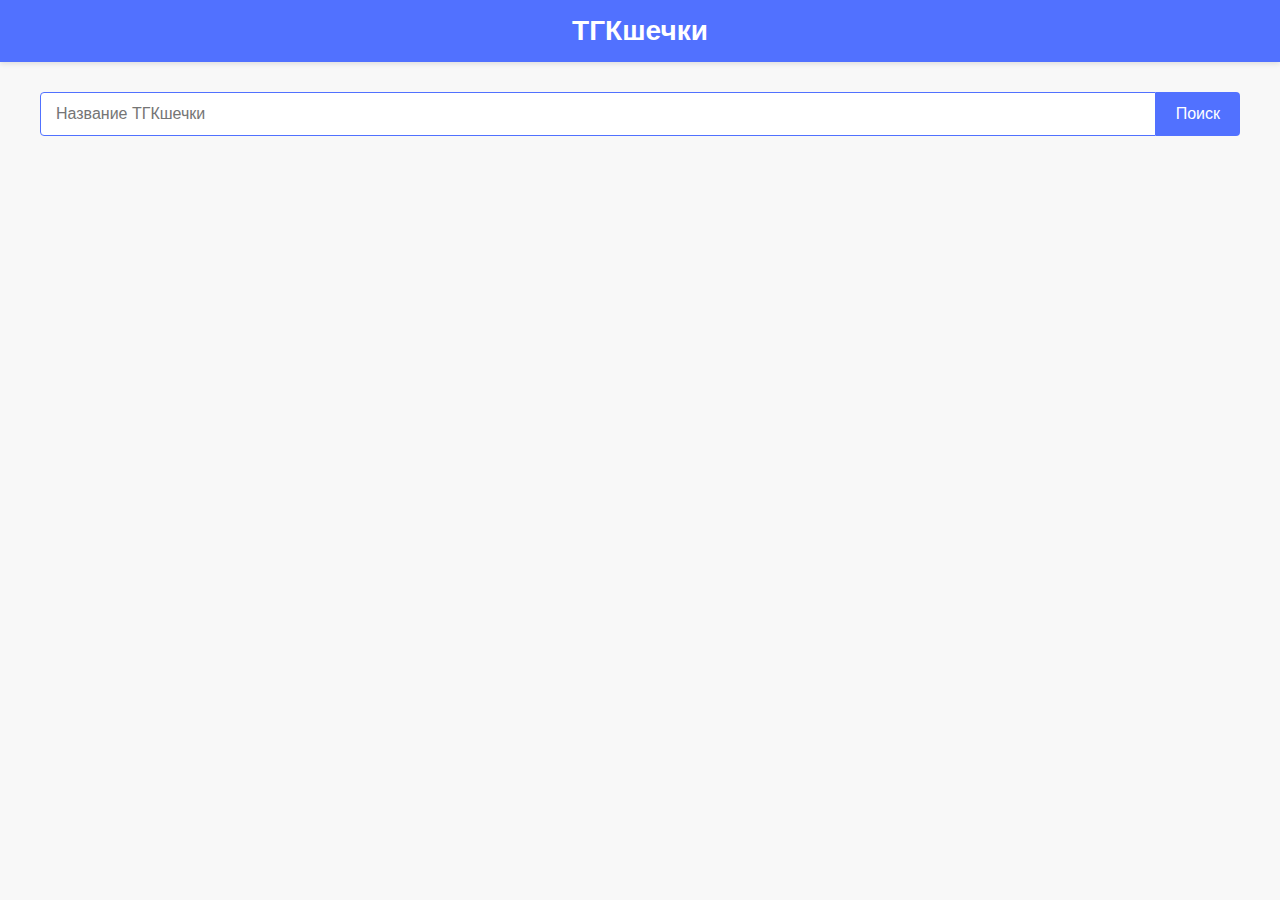
<file: index.html>
<!DOCTYPE html>
<html lang="ru">
<head>
    <meta charset="UTF-8">
    <meta name="viewport" content="width=device-width, initial-scale=1.0">
    <title>ТГКшечки</title>
    <link rel="stylesheet" href="style.css">
</head>
<body>
    <!-- Шапка -->
    <header class="header">
        <div class="header-content">
            <div class="logo">ТГКшечки</div>
        </div>
    </header>

    <!-- Поиск -->
    <div class="search-container">
        <input 
            type="text" 
            id="searchInput" 
            placeholder="Название ТГКшечки" 
            class="search-input"
        >
        <button id="searchButton" class="search-button">Поиск</button>
    </div>

    <!-- Галерея музеев -->
    <div class="museums-gallery" id="museumsContainer">
    </div>
    <script src="script.js"></script>
    
</body>
</html>
</file>
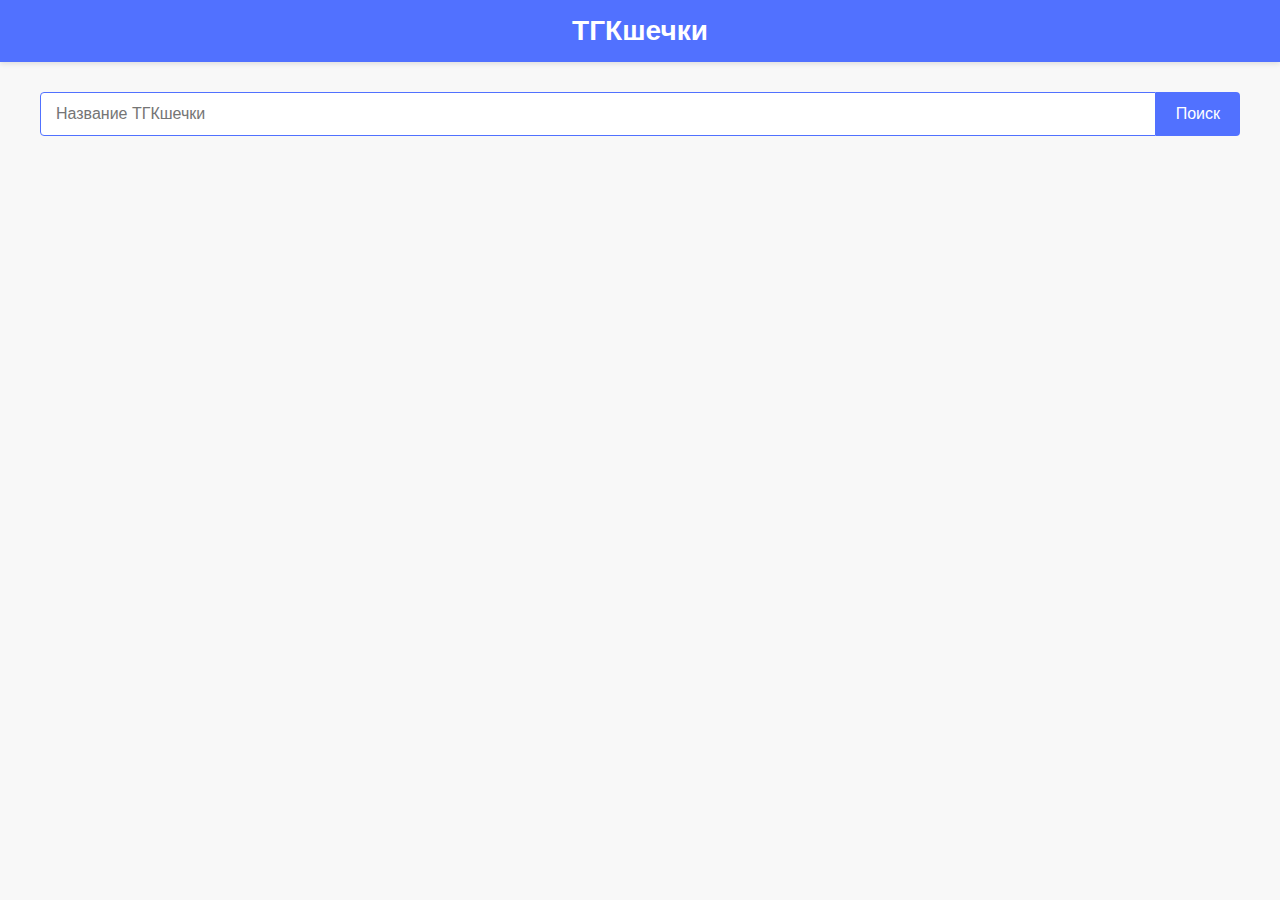
<file: museums.html>
<!DOCTYPE html>
<html lang="ru">
<head>
    <meta charset="UTF-8">
    <meta name="viewport" content="width=device-width, initial-scale=1.0">
    <title>ТГКшечки</title>
    <link rel="stylesheet" href="style.css">
</head>
<body>
    <!-- Шапка -->
    <header class="header">
        <div class="header-content">
            <div class="logo">ТГКшечки</div>
        </div>
    </header>

    <!-- Поиск -->
    <div class="search-container">
        <input 
            type="text" 
            id="searchInput" 
            placeholder="Название ТГКшечки" 
            class="search-input"
        >
        <button id="searchButton" class="search-button">Поиск</button>
    </div>

    <!-- Галерея музеев -->
    <div class="museums-gallery" id="museumsContainer">
    </div>
    <script src="script.js"></script>
    
</body>
</html>
</file>
<file: style.css>
/* Общие стили */
body {
    font-family: Arial, sans-serif;
    margin: 0;
    padding: 0;
    background-color: #f8f8f8;
}

/* Шапка */
.header {
    background-color: #5171ff;
    color: rgb(255, 255, 255);
    padding: 15px 0;
    box-shadow: 0 2px 5px rgba(0,0,0,0.1);
    text-align:center
}

.header-content {
    max-width: 1200px;
    margin: 0 auto;
    padding: 0 20px;
}

.logo {
    font-size: 28px;
    font-weight: bold;
    margin: 0;
}

.nav-links a {
    color: white;
    text-decoration: none;
    margin-left: 20px;
    font-size: 16px;
    -webkit-tap-highlight-color: transparent; /* Убирает подсветку на мобильных */
}

/* Поиск */
.search-container {
    max-width: 1200px;
    margin: 30px auto;
    padding: 0 20px;
    display: flex;
}

.search-input {
    flex-grow: 1;
    padding: 12px 15px;
    font-size: 16px;
    border: 1px solid #5171ff;
    border-radius: 4px 0 0 4px;
}

.search-button {
    padding: 12px 20px;
    background-color: #5171ff;
    color: white;
    border: none;
    border-radius: 0 4px 4px 0;
    cursor: pointer;
    font-size: 16px;
    -webkit-tap-highlight-color: transparent; /* Убирает подсветку на мобильных */
}

/* Галерея музеев */
.museums-gallery {
    max-width: 1200px;
    margin: 0 auto;
    padding: 0 20px;
}

.museum-item {
    position: relative;
    margin-bottom: 30px;
    height: 300px;
    overflow: hidden;
    border-radius: 8px;
    box-shadow: 0 4px 8px rgba(0,0,0,0.1);
    -webkit-tap-highlight-color: transparent; /* Убирает подсветку на мобильных */
}

.museum-image {
    width: 100%;
    height: 100%;
    object-fit: cover;
    transition: filter 0.3s ease;
}

.museum-title {
    position: absolute;
    bottom: 20px;
    left: 20px;
    color: white;
    font-size: 28px;
    font-weight: bold;
    text-shadow: 1px 1px 3px rgba(0,0,0,0.8);
    z-index: 2;
    transition: all 0.3s ease;
}

.museum-description {
    position: absolute;
    left: 0;
    right: 0;
    bottom: 0;
    background: rgba(0,0,0,0.8);
    color: white;
    padding: 25px;
    transform: translateY(100%);
    transition: all 0.3s ease;
    font-size: 16px;
    line-height: 1.6;
}

a {
    color: white;
    text-decoration: none;
    transition: color 0.3s ease;
    -webkit-tap-highlight-color: transparent; /* Основное правило для ссылок */
}

/* Убираем подсветку для всех интерактивных элементов на мобильных */
@media (hover: none) and (pointer: coarse) {
    a, button, input, textarea, select {
        -webkit-tap-highlight-color: transparent;
        outline: none;
    }
    
    a:active, a:focus {
        color: white !important;
        background-color: transparent !important;
    }
}

/* Анимации при наведении */
a:hover {
    color: #87cefa;
}

.museum-item:hover .museum-image {
    filter: brightness(0.7);
}

.museum-item:hover .museum-title {
    transform: translateY(-40px);
    text-shadow: 2px 2px 5px rgba(0,0,0,0.9);
}

.museum-item:hover .museum-description {
    transform: translateY(0);
}
</file>
